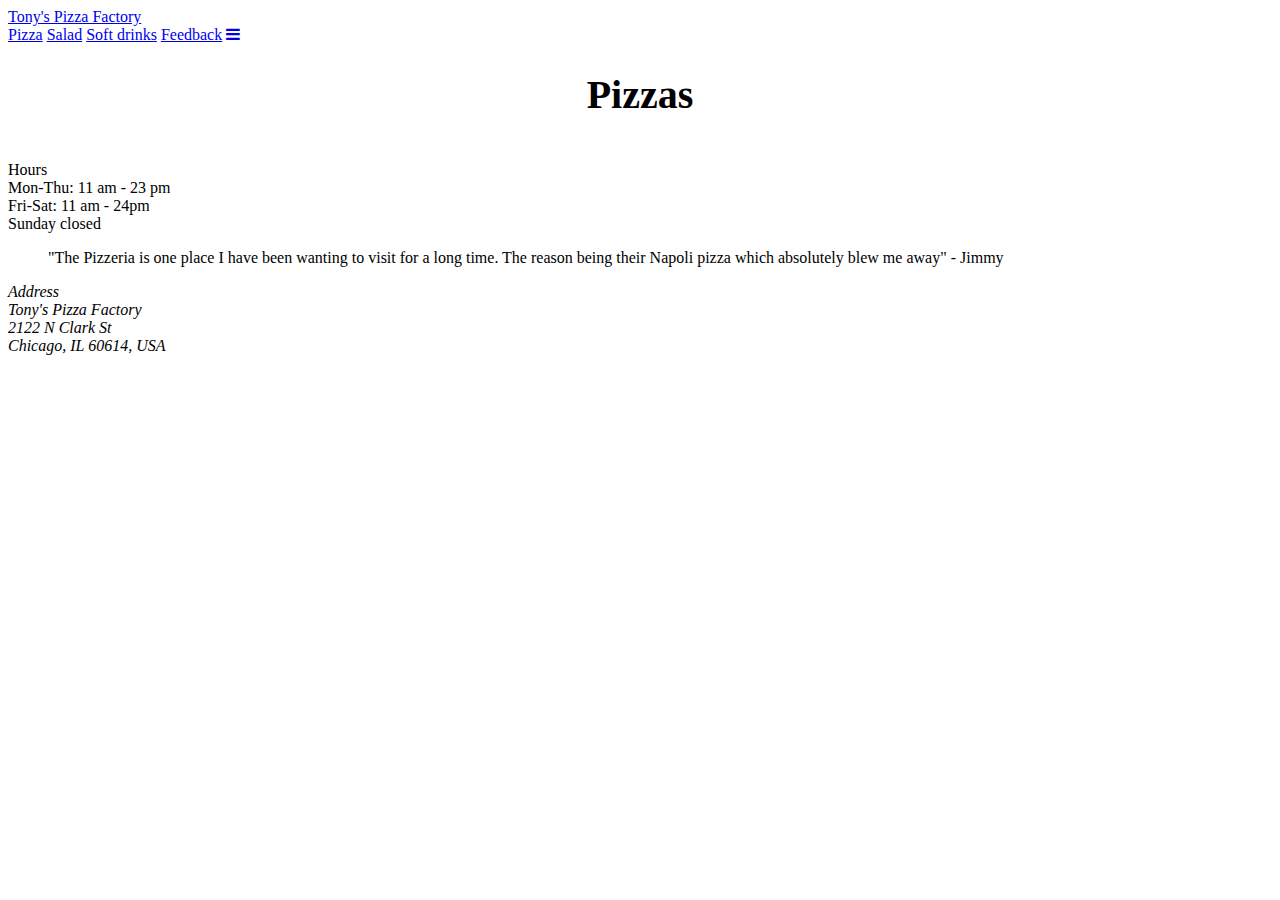
<file: alain!!!!!/html/pizzas.html>
<!doctype html>
<html lang="en">
<head>
    <meta charset="UTF-8">
    <meta name="viewport"
          content="width=device-width, user-scalable=no, initial-scale=1.0, maximum-scale=1.0, minimum-scale=1.0">
    <meta http-equiv="X-UA-Compatible" content="ie=edge">
    <link rel="stylesheet" href="../css/stylesheet.css" type="text/css">
    <link rel="stylesheet" href="../css/pizzas.css" type="text/css">
    <link rel="stylesheet" href="https://cdnjs.cloudflare.com/ajax/libs/font-awesome/4.7.0/css/font-awesome.min.css">
    <script src="../javascripts/nav.js"></script>
    <script src="../javascripts/pizzas.js"></script>
    <title>Ferrari</title>


</head>
<body>
<nav>
        <span>
            <a href="index.html">Tony's Pizza Factory</a>
        </span>
    <div>
        <a href="pizzas.html">Pizza</a>
        <a href="salads.html">Salad</a>
        <a href="softdrinks.html">Soft drinks</a>
        <a href="feedback.html">Feedback</a>
        <a href="javascript:void(0);" class="icon" onclick="myFunction()">
            <i class="fa fa-bars"></i>
        </a>
    </div>
</nav>

<main id="pizzas">
    <h1>Pizzas</h1>
</main>

<footer>
    <div>
        <p>Hours<br>
            Mon-Thu: 11 am - 23 pm<br>
            Fri-Sat: 11 am - 24pm<br>
            Sunday closed</p>
    </div>
    <div>
        <blockquote>
            "The Pizzeria is one place I have been wanting to visit for a long time. The reason being their Napoli
            pizza
            which absolutely blew me away" - Jimmy
        </blockquote>
    </div>
    <div>
        <address>
            <p>Address<br>
                Tony's Pizza Factory<br>
                2122 N Clark St<br>
                Chicago, IL 60614, USA</p>
        </address>
    </div>
</footer>
</body>
</html>
</file>
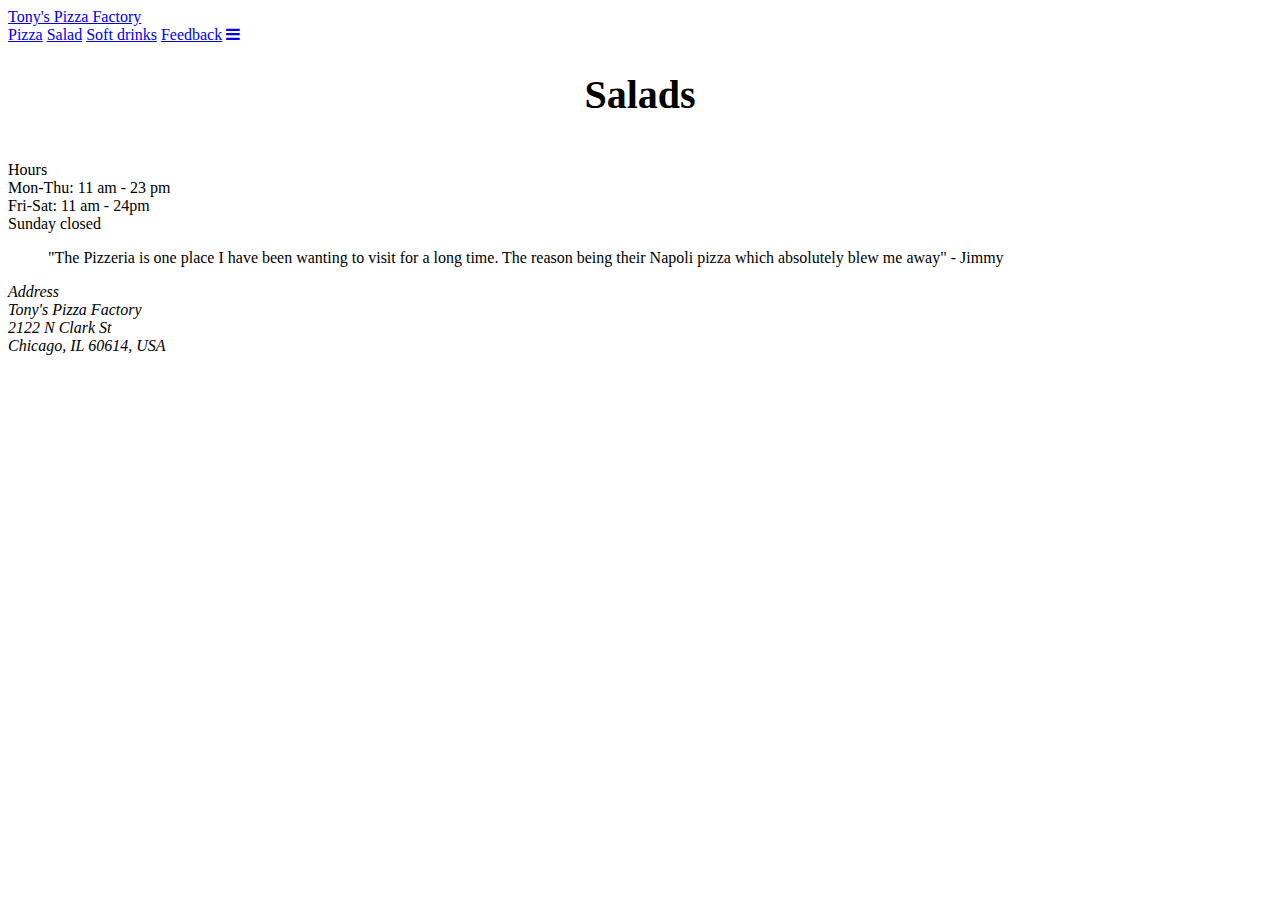
<file: alain!!!!!/html/salads.html>
<!doctype html>
<html lang="en">
<head>
    <meta charset="UTF-8">
    <meta name="viewport"
          content="width=device-width, user-scalable=no, initial-scale=1.0, maximum-scale=1.0, minimum-scale=1.0">
    <meta http-equiv="X-UA-Compatible" content="ie=edge">
    <link rel="stylesheet" href="../css/stylesheet.css" type="text/css">
    <link rel="stylesheet" href="../css/salads.css" type="text/css">
    <link rel="stylesheet" href="https://cdnjs.cloudflare.com/ajax/libs/font-awesome/4.7.0/css/font-awesome.min.css">
    <script src="../javascripts/nav.js"></script>
    <script src="../javascripts/salads.js"></script>
    <title>Ferrari</title>
</head>
<body>
<nav>
        <span>
            <a href="index.html">Tony's Pizza Factory</a>
        </span>
    <div>
        <a href="pizzas.html">Pizza</a>
        <a href="salads.html">Salad</a>
        <a href="softdrinks.html">Soft drinks</a>
        <a href="feedback.html">Feedback</a>
        <a href="javascript:void(0);" class="icon" onclick="myFunction()">
            <i class="fa fa-bars"></i>
        </a>
    </div>
</nav>

<main id="salads">
    <h1>Salads</h1>

</main>

<footer>
    <div>
        <p>Hours<br>
            Mon-Thu: 11 am - 23 pm<br>
            Fri-Sat: 11 am - 24pm<br>
            Sunday closed</p>
    </div>
    <div>
        <blockquote>
            "The Pizzeria is one place I have been wanting to visit for a long time. The reason being their Napoli
            pizza
            which absolutely blew me away" - Jimmy
        </blockquote>
    </div>
    <div>
        <address>
            <p>Address<br>
                Tony's Pizza Factory<br>
                2122 N Clark St<br>
                Chicago, IL 60614, USA</p>
        </address>
    </div>
</footer>
</body>
</html>
</file>
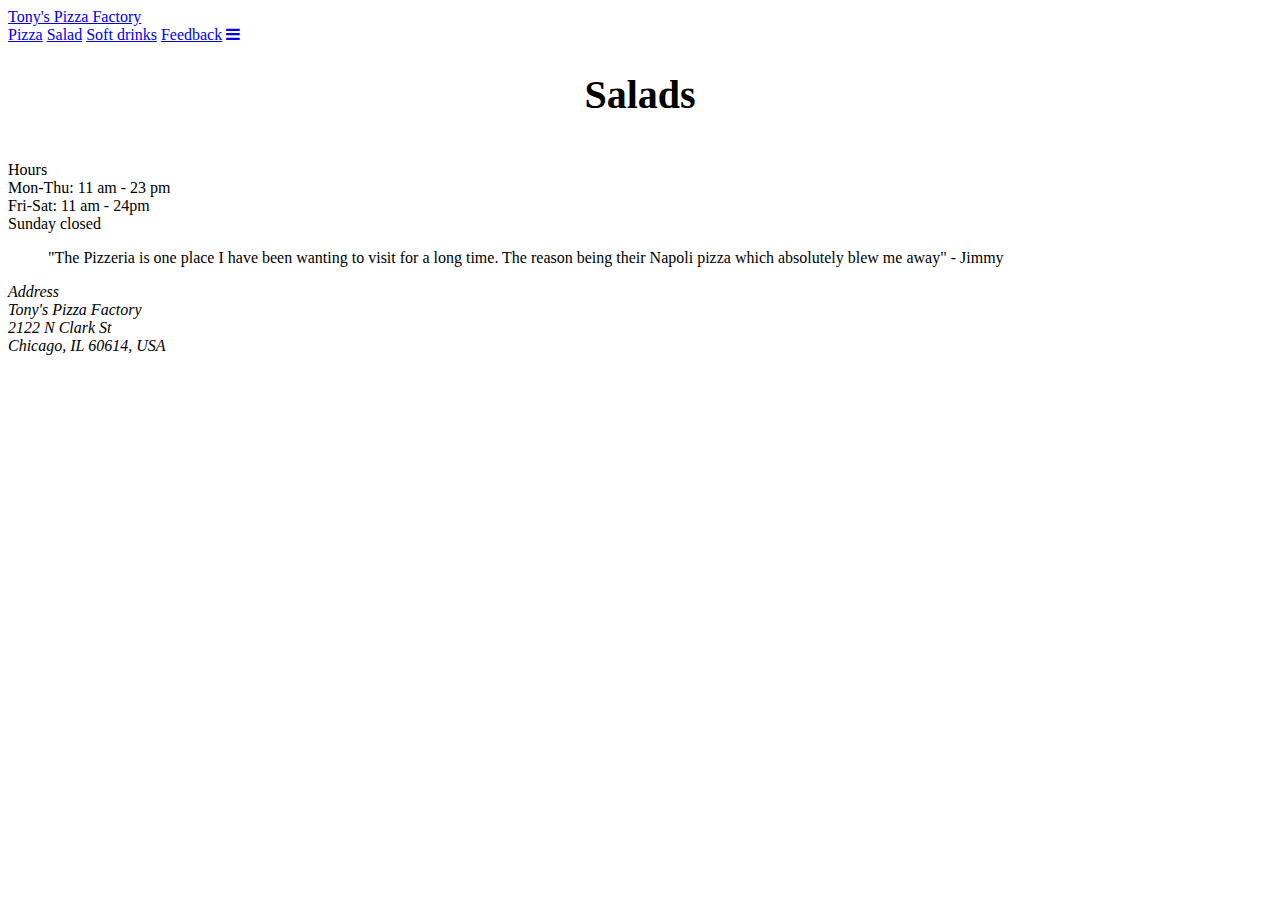
<file: alain!!!!!/html/softdrinks.html>
<!doctype html>
<html lang="en">
<head>
    <meta charset="UTF-8">
    <meta name="viewport"
          content="width=device-width, user-scalable=no, initial-scale=1.0, maximum-scale=1.0, minimum-scale=1.0">
    <meta http-equiv="X-UA-Compatible" content="ie=edge">
    <link rel="stylesheet" href="../css/stylesheet.css" type="text/css">
    <link rel="stylesheet" href="../css/salads.css" type="text/css">
    <link rel="stylesheet" href="https://cdnjs.cloudflare.com/ajax/libs/font-awesome/4.7.0/css/font-awesome.min.css">
    <script src="../javascripts/nav.js"></script>
    <script src="../javascripts/salads.js"></script>
    <title>Ferrari</title>
</head>
<body>

<nav>
        <span>
            <a href="index.html">Tony's Pizza Factory</a>
        </span>
    <div>
        <a href="pizzas.html">Pizza</a>
        <a href="salads.html">Salad</a>
        <a href="softdrinks.html">Soft drinks</a>
        <a href="feedback.html">Feedback</a>
        <a href="javascript:void(0);" class="icon" onclick="myFunction()">
            <i class="fa fa-bars"></i>
        </a>
    </div>
</nav>

<main id="salads">
    <h1>Salads</h1>

</main>

<footer>
    <div>
        <p>Hours<br>
            Mon-Thu: 11 am - 23 pm<br>
            Fri-Sat: 11 am - 24pm<br>
            Sunday closed</p>
    </div>
    <div>
        <blockquote>
            "The Pizzeria is one place I have been wanting to visit for a long time. The reason being their Napoli
            pizza
            which absolutely blew me away" - Jimmy
        </blockquote>
    </div>
    <div>
        <address>
            <p>Address<br>
                Tony's Pizza Factory<br>
                2122 N Clark St<br>
                Chicago, IL 60614, USA</p>
        </address>
    </div>
</footer>

</body>
</html>
</file>
<file: alain!!!!!/css/stylesheet.css>
#softdrinks {
    display: grid;
    grid: 0.5fr max-content 0.25fr / 0.1fr repeat(4, max-content) 0.1fr;
    justify-content: space-between;
    text-align: center;
}

#softdrinks h1 {
    font-size: 40px;
    grid-area: 1/1/2/-1;
}

#softdrinks .product img {
    height: 200px;
    width: auto;
}

/* Additional grids will be implemented together with xml calls */

@media screen and (max-width: 1150px) {
    #softdrinks {
        display: grid;
        grid-template-columns: 1fr 1fr 1fr;
        grid-template-rows: auto auto auto;
        justify-content: space-between;
        text-align: center;
    }
    #softdrinks h1 {
        font-size: 30px;
    }
}

@media screen and (max-width: 980px) {
    #softdrinks {
        display: grid;
        grid-template-columns: 1fr 1fr;
        grid-template-rows: auto auto;
        justify-content: space-between;
        text-align: center;
    }
    #softdrinks .product {
        font-size: 12px;
    }
}

@media screen and (max-width: 700px) {
    #softdrinks {
        display: grid;
        grid-template-columns: 1fr;
        grid-template-rows: auto;
        justify-content: space-between;
        text-align: center;
    }
    #softdrinks .product {
        font-size: 12px;
    }
    #softdrinks .product img {
        height: 150px;
        width: auto;
    }
}
</file>
<file: alain!!!!!/css/pizzas.css>
#pizzas {
    display: grid;
    grid-template-columns: 1fr 1fr 1fr 1fr;
    grid-template-rows: auto auto auto auto;
    justify-content: space-between;
    text-align: center;
}

#pizzas h1 {
    font-size: 40px;
    grid-area: 1/1/2/-1;
}

#pizzas .product img {
    height: 200px;
    width: auto;
}

/* Additional grids will be implemented together with xml calls */

@media screen and (max-width: 1500px){
    #pizzas {
        display: grid;
        grid-template-columns: 1fr 1fr 1fr;
        grid-template-rows: auto auto auto;
        text-align: center;
    }
}

@media screen and (max-width: 1150px) {
    #pizzas {
        display: grid;
        grid-template-columns: 1fr 1fr;
        grid-template-rows: auto auto;
        text-align: center;
    }
    #pizzas h1 {
        font-size: 30px;
    }
}

@media screen and (max-width: 700px) {
    #pizzas {
        display: grid;
        grid-template-columns: 1fr;
        grid-template-rows: auto;
        justify-content: space-between;
        text-align: center;
    }
    #pizzas .product {
        font-size: 12px;
    }
    #pizzas .product img {
        height: 150px;
        width: auto;
    }

}
</file>
<file: alain!!!!!/css/salads.css>
#salads {
    display: grid;
    grid-template-columns: 1fr 1fr 1fr 1fr;
    grid-template-rows: auto auto auto auto;
    justify-content: space-between;
    text-align: center;
}

#salads h1 {
    font-size: 40px;
    grid-area: 1/1/2/-1;
}

#salads .product img {
    height: 200px;
    width: auto;
}

/* Additional grids will be implemented together with xml calls */

@media screen and (max-width: 1150px) {
    #salads {
        display: grid;
        grid-template-columns: 1fr 1fr 1fr;
        grid-template-rows: auto auto auto;
        justify-content: space-between;
        text-align: center;
    }
    #salads h1 {
        font-size: 30px;
    }
}

@media screen and (max-width: 850px) {
    #salads {
        display: grid;
        grid-template-columns: 1fr 1fr;
        grid-template-rows: auto auto;
        text-align: center;
    }
}

@media screen and (max-width: 630px) {
    #salads {
        display: grid;
        grid-template-columns: 1fr;
        grid-template-rows: auto;
        justify-content: space-between;
        text-align: center;
    }
    #salads .product {
        font-size: 12px;
    }
}
</file>
